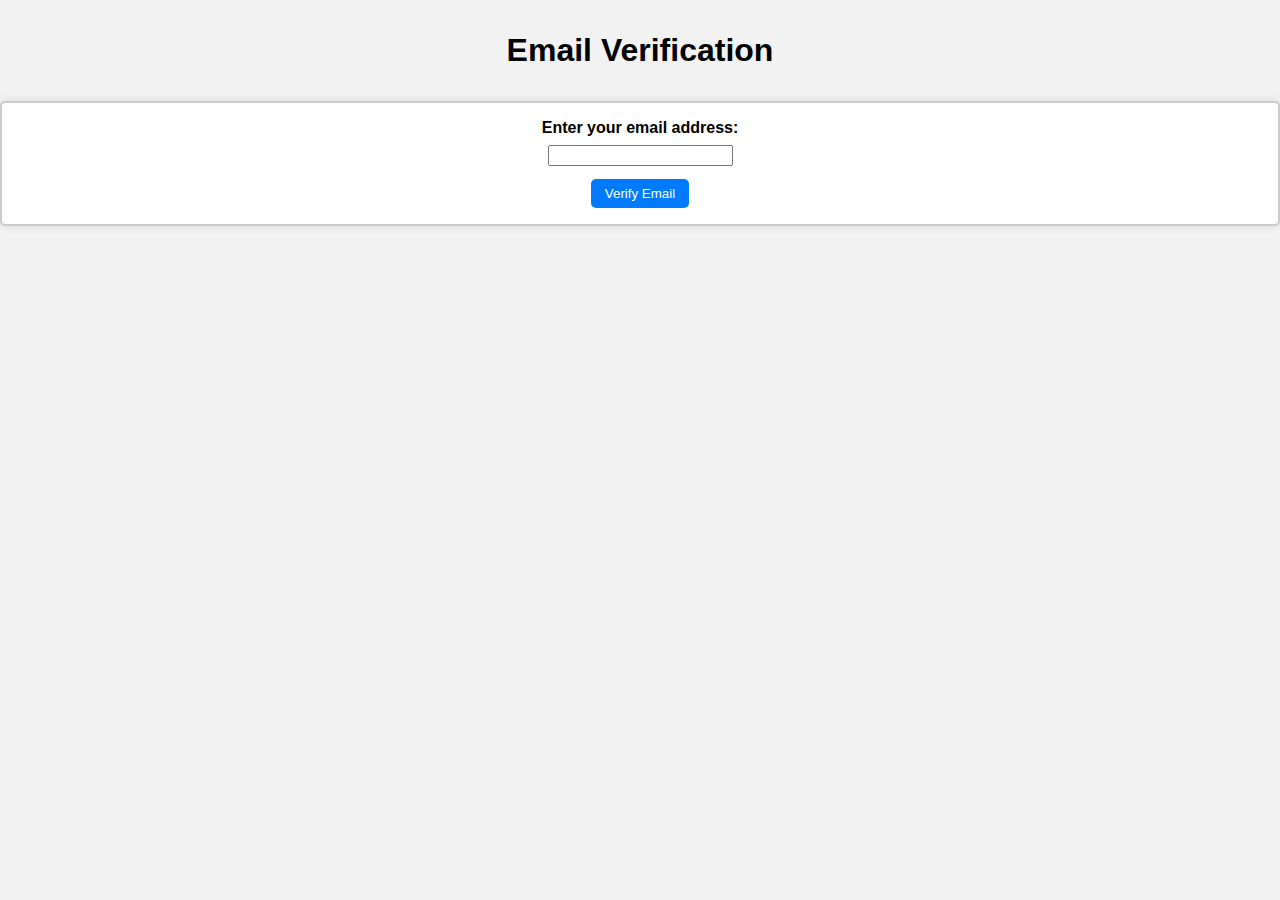
<file: app.html>
<!DOCTYPE html>
<html>
  <head>
    <meta charset="UTF-8">
    <title>Email Verification</title>
    <link rel="stylesheet" href="styles.css">
  </head>
  <body>
    <div class="container">
      <h1>Email Verification</h1>
      <form id="email-form">
        <label for="email-input">Enter your email address:</label>
        <input type="email" id="email-input" required>
        <button type="submit">Verify Email</button>
      </form>
      <div id="result-container"></div>
    </div>
    <script src="script.js"></script>
  </body>
</html>
</file>
<file: styles.css>
body {
  font-family: Arial, sans-serif;
  background-color: #f2f2f2;
  margin: 0;
  padding: 0;
}

h1 {
  text-align: center;
  margin: 1em;
}

form {
  display: flex;
  flex-direction: column;
  justify-content: center;
  align-items: center;
  margin: 2em auto;
  padding: 1em;
  background-color: #fff;
  border: 2px solid #ccc;
  border-radius: 5px;
  box-shadow: 0 0 10px rgba(0, 0, 0, 0.1);
}

label {
  font-weight: bold;
  margin-bottom: 0.5em;
}

input[type="text"] {
  padding: 0.5em;
  border: 2px solid #ccc;
  border-radius: 5px;
}

button[type="submit"] {
  margin-top: 1em;
  padding: 0.5em 1em;
  background-color: #007bff;
  color: #fff;
  border: none;
  border-radius: 5px;
  cursor: pointer;
  transition: background-color 0.3s;
}

button[type="submit"]:hover {
  background-color: #0062cc;
}

#result {
  display: none;
  text-align: center;
  margin: 2em auto;
  padding: 1em;
  background-color: #fff;
  border: 2px solid #ccc;
  border-radius: 5px;
  box-shadow: 0 0 10px rgba(0, 0, 0, 0.1);
}

#result.success {
  border-color: #28a745;
}

#result.success h2 {
  color: #28a745;
}

#result.error {
  border-color: #dc3545;
}

#result.error h2 {
  color: #dc3545;
}
</file>
